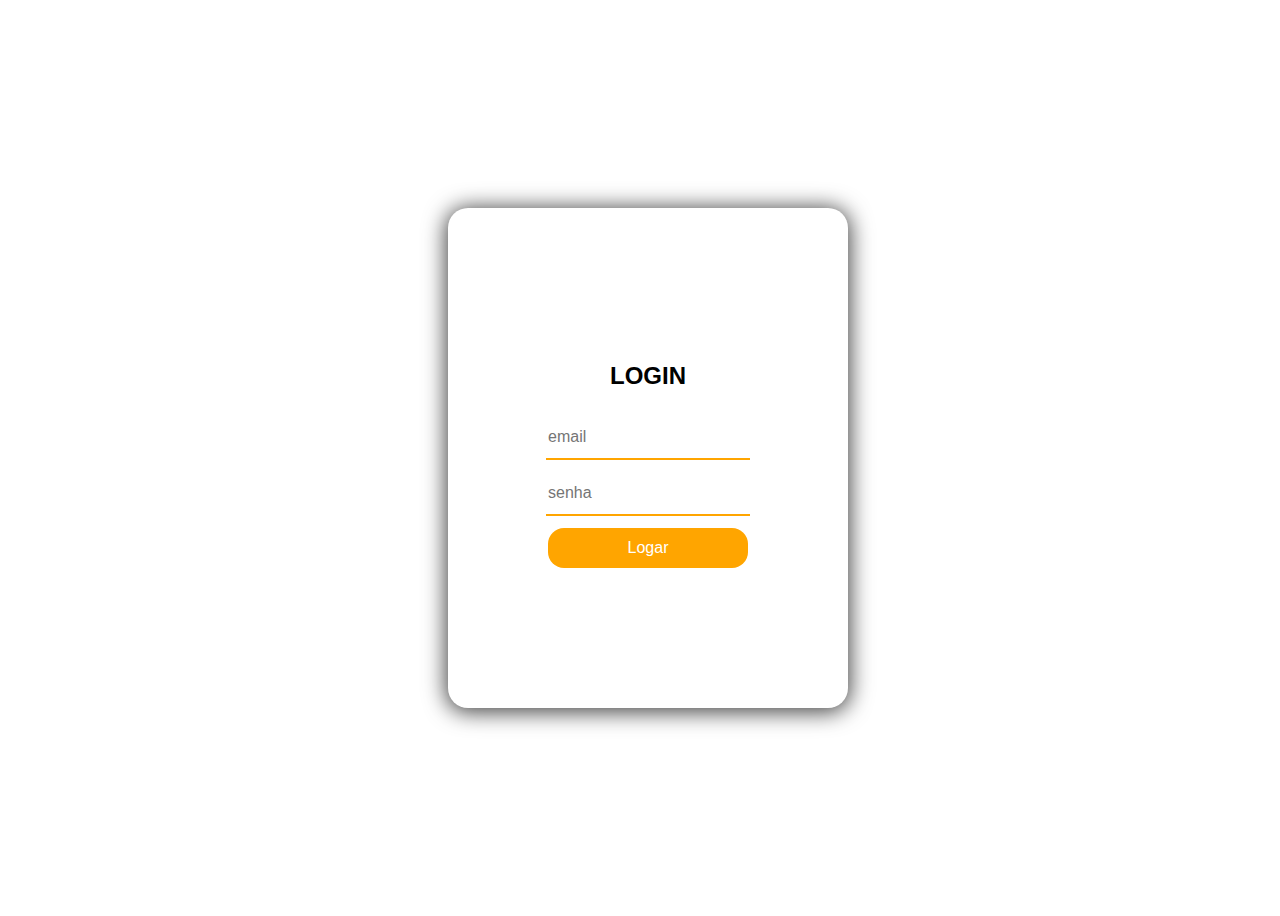
<file: index.html>
<!DOCTYPE html>
<html lang="pt-br">
<head>
    <meta charset="UTF-8">
    <meta name="viewport" content="width=device-width, initial-scale=1.0">
    <title>login</title>
    <link rel="stylesheet" href="css/styles.css">
</head>
<body>
    <div class="container">
        <div class="box">
            
            <form action="inicial.html" method="">
                <div class="form-list">
                    <h2>LOGIN</h2>
                    <input class="form-item" type="text" name="" id="" placeholder="email">
                    
                    <input class="form-item" type="password" name="" id="" placeholder="senha">

                    <input class="form-item" type="submit" value="Logar">

                </div>
            </form>
        </div>
    </div>
</body>
</html>
</file>
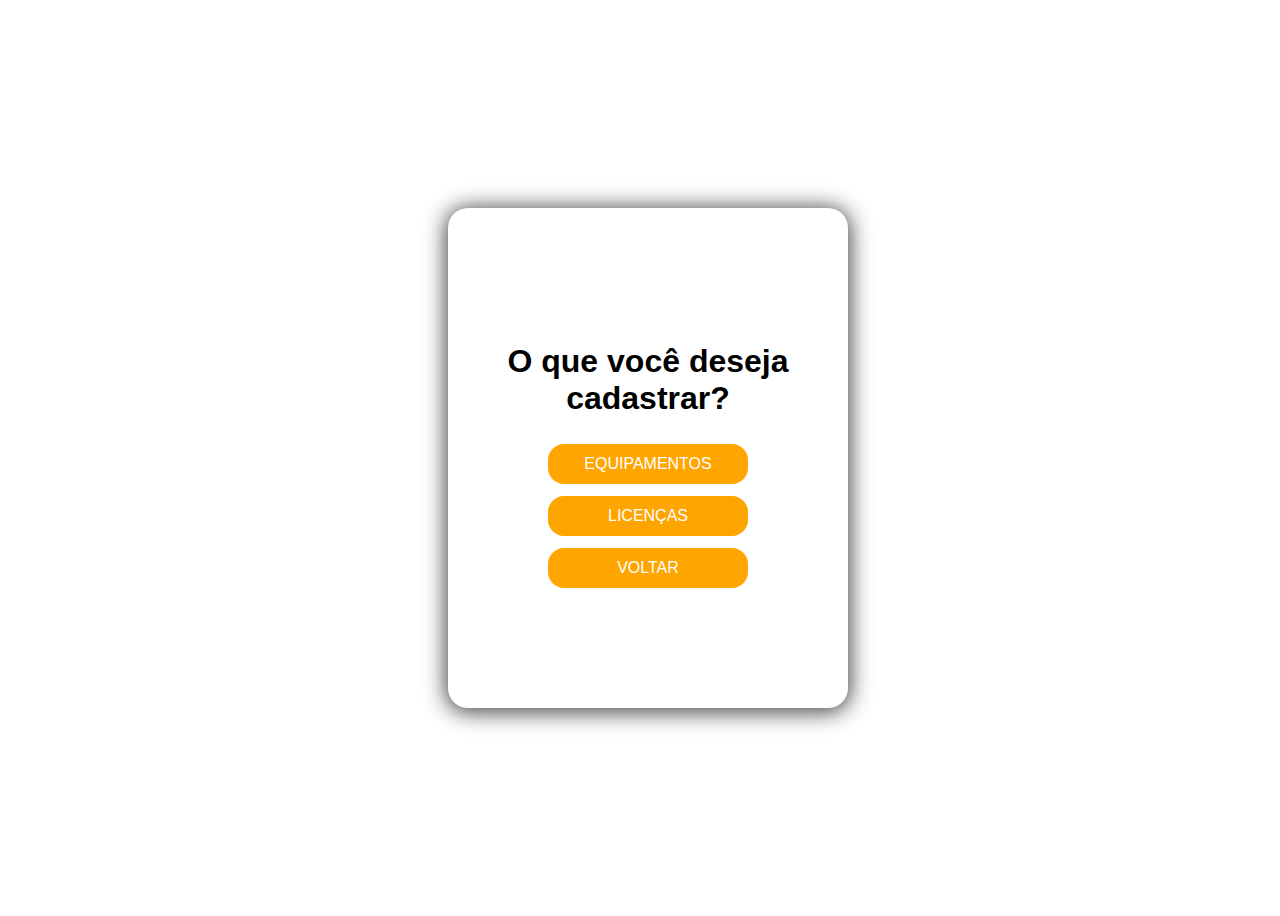
<file: cadastros.html>
<!DOCTYPE html>
<html lang="pt-br">
<head>
    <meta charset="UTF-8">
    <meta name="viewport" content="width=device-width, initial-scale=1.0">
    <title>Cadastros</title>
    <link rel="stylesheet" href="css/styles.css">
</head>
<body>
    <div class="container">
        <div class="box">
            
            <div class="cadastro">
                <div class="form-list">
                    <H1> O que você deseja cadastrar? </H1>

                    <!-- passa a variavel por paramentro -->
                    <a href="form-cad.html?choice=1"> <input class="form-item" type="submit" value="EQUIPAMENTOS" id=""></a>
                    
                    <a href="form-cad.html?choice=2">  <input class="form-item" type="submit" value="LICENÇAS"> </a>

                   <a href="inicial.html"> <input class="form-item" type="submit" value="VOLTAR"> </a>

                </div>
            </div>
        </div>
    </div>
</body>
</html>
</file>
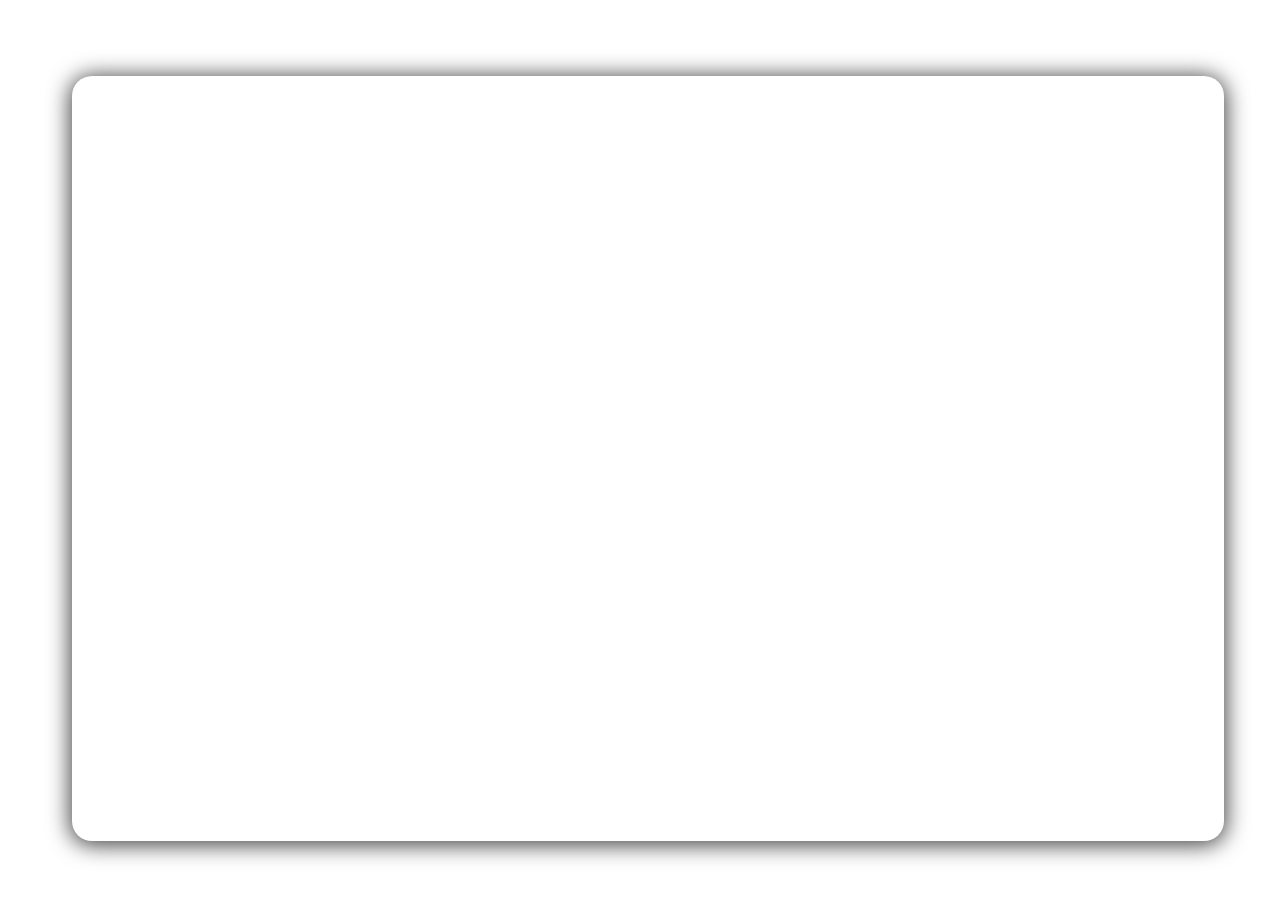
<file: form-cad.html>
<!DOCTYPE html>
<html lang="pt-br">
<head>
    <meta charset="UTF-8">
    <meta name="viewport" content="width=device-width, initial-scale=1.0">
    <title></title>
    <link rel="stylesheet" href="css/styles.css">
</head>
<body>
    <div class="container">
        <div class="box-form">
            <div id="resultado">
                
                
            </div>
        </div>
    </div>
    <script src="js/script.js"></script>
</body>
</html>
</file>
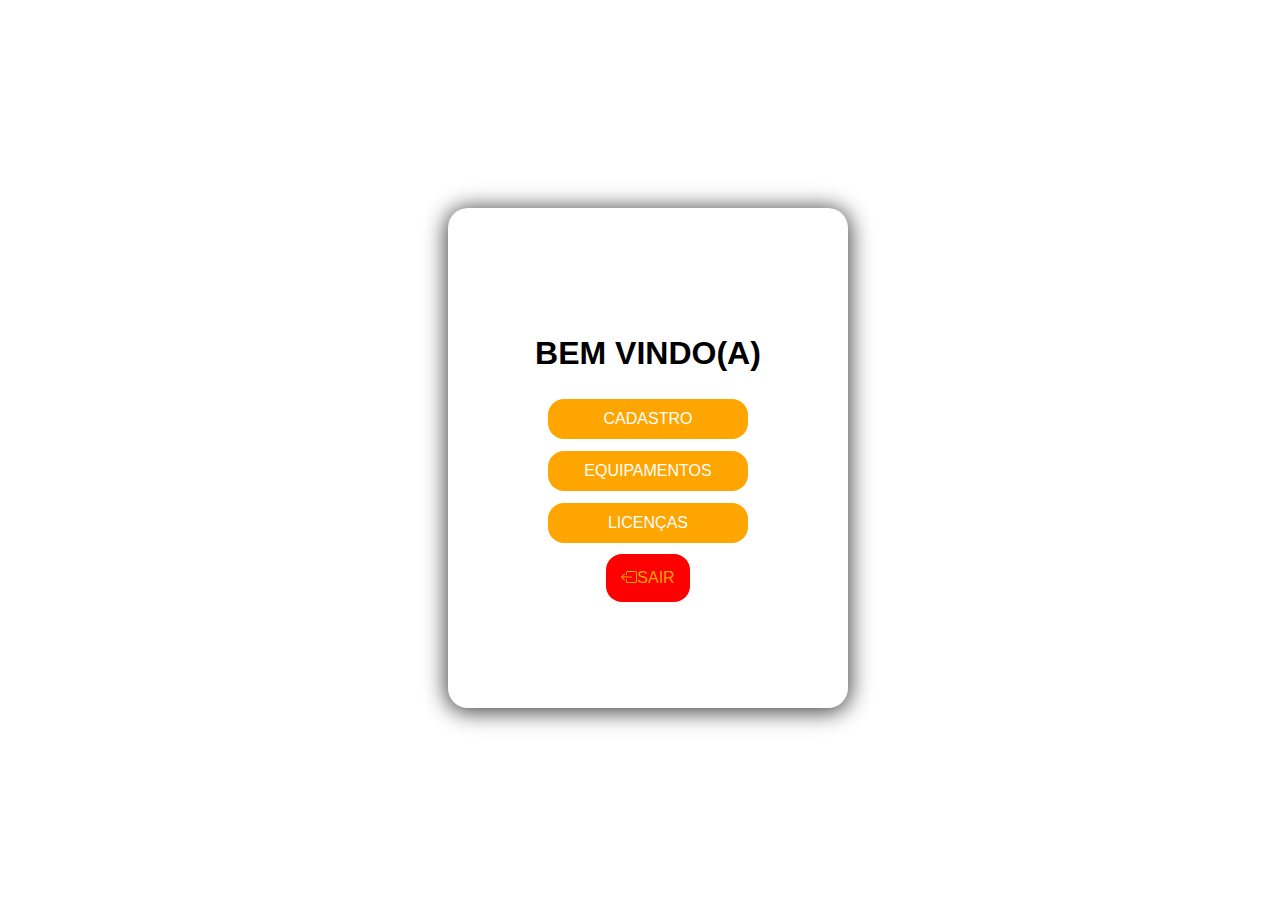
<file: inicial.html>
<!DOCTYPE html>
<html lang="pt-br">
<head>
    <meta charset="UTF-8">
    <meta name="viewport" content="width=device-width, initial-scale=1.0">
    <title>Inicio</title>
    <link rel="stylesheet" href="css/styles.css">
</head>
<body>   
    <div class="container">
        <div class="box">

            <div class="home">
                <div class="form-list">
                        <H1> BEM VINDO(A) </H1>
                        
                        <a href="cadastros.html"><input class="form-item" type="submit" value="CADASTRO" id="cadastro"></a> 

                        <a href="listas.html?choice=3"><input class="form-item" type="submit" value="EQUIPAMENTOS" id="equipamento"></a>

                        <a href="listas.html?choice=4"><input  class="form-item" type="submit" value="LICENÇAS" id="servico"></a>

                        <a href="index.html"><button class="form-item-danger"> <svg xmlns="http://www.w3.org/2000/svg" width="16" height="16" fill="currentColor" class="bi bi-box-arrow-left" viewBox="0 0 16 16">
                            <path fill-rule="evenodd" d="M6 12.5a.5.5 0 0 0 .5.5h8a.5.5 0 0 0 .5-.5v-9a.5.5 0 0 0-.5-.5h-8a.5.5 0 0 0-.5.5v2a.5.5 0 0 1-1 0v-2A1.5 1.5 0 0 1 6.5 2h8A1.5 1.5 0 0 1 16 3.5v9a1.5 1.5 0 0 1-1.5 1.5h-8A1.5 1.5 0 0 1 5 12.5v-2a.5.5 0 0 1 1 0z"/>
                            <path fill-rule="evenodd" d="M.146 8.354a.5.5 0 0 1 0-.708l3-3a.5.5 0 1 1 .708.708L1.707 7.5H10.5a.5.5 0 0 1 0 1H1.707l2.147 2.146a.5.5 0 0 1-.708.708z"/>
                          </svg> SAIR </button></a>
                       
                </div>
            </div>





        </div>
        
    </div>

</body>
</html>
</file>
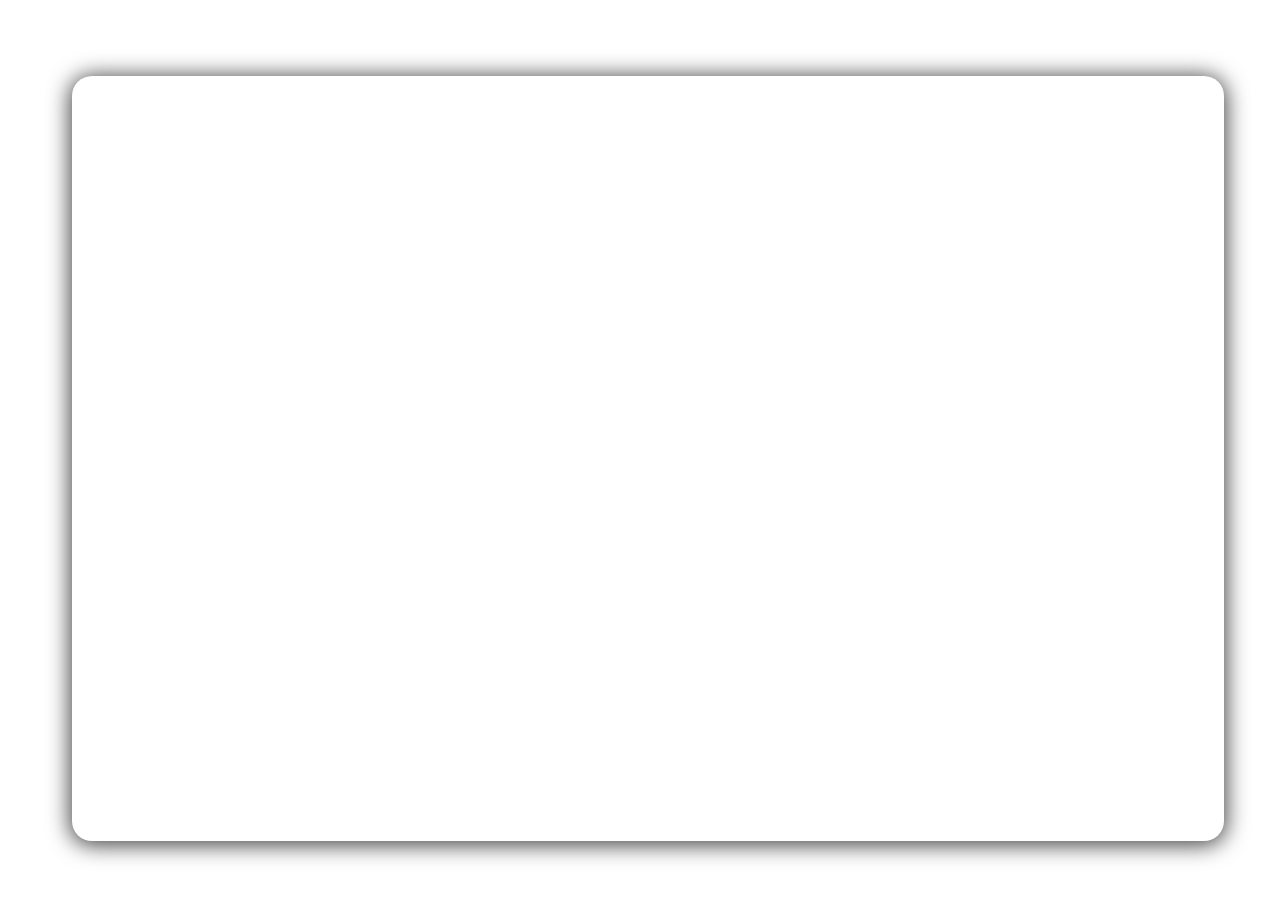
<file: listas.html>
<!DOCTYPE html>
<html lang="pt-br">
<head>
    <meta charset="UTF-8">
    <meta name="viewport" content="width=device-width, initial-scale=1.0">
    <title>Listas</title>
    <link rel="stylesheet" href="css/styles.css">
</head>
<body>
   <div class="container">
    <div class="box-form">
        <div id="resultado">

            
                    
        </div>
    </div>
   </div>
   <script src="js/script.js"></script>
</body>
</html>
</file>
<file: css/styles.css>
body{
    font-family: 'Franklin Gothic Medium', 'Arial Narrow', Arial, sans-serif;
}

h1{
    text-align: center;
}
.container {
    width: 100vw;
    height: 100vh;
    display: flex;
    flex-direction: row;
    justify-content: center;
    align-items: center;
}
.box {
    display: flex;
    height: 500px;
    width: 400px;
    box-shadow: 0px 2px 22px 2px rgba(0, 0, 0, 0.75);
    display: flex;
    flex-direction: row;
    justify-content: center;
    align-items: center;
    border-radius: 20px;
}

.box-form {
    height: 85%;
    width: 90%;
    box-shadow: 0px 2px 22px 2px rgba(0, 0, 0, 0.75);
    border-radius: 20px;
}
.box-lt{
    border: 2px solid rgb(139, 93, 8);
    margin: 5px;
    border-radius: 15px;
}
.form-list {
    display: flex;
    flex-direction: column;
    align-items: center;
    justify-content: center; 
}
.form-list-row{
    margin: 6px;
    display: flex;
    flex-direction: row;
    align-items: center;
    justify-content: left; 
}
.form-list-column{
    margin: 20px;
    display: flex;
    flex-direction: column;
    justify-content: left; 
}
.form-item {
    transition: 0.3s;
    margin: 6px;
    font-size: 16px;
    width: 200px;
    height: 40px;
    border: none;
    border-bottom: 2px solid orange;
}
.form-item-jr {
    transition: 0.3s;
    margin: 6px;
    font-size: 16px;
    width: 70px;
    height: 40px;
    border: none;
    border-bottom: 2px solid orange;
}
.form-item-bd {
    padding: 5px;
    transition: 0.3s;
    margin: 6px;
    font-size: 16px;
    width: 199px;
    height: 20px;
    border: 2px solid orange;
    border-radius: 15px;
}
.form-item-bd-lg {
  
    padding: 5px;
    transition: 0.3s;
    margin: 6px;
    font-size: 16px;
    width: 550px;
    height: 20px;
    border: 2px solid orange;
    border-radius: 15px;
}

input:focus{
    transition: 0.3s;
    outline: none;
    border-bottom: 6px solid orange;
   
}

input[type=submit]{
    border: none;   
    border-radius: 16px;
    background-color: orange;
    color: white;
    cursor: pointer;

}
.form-item-danger{
    margin-top: 5px;
    padding: 15px;
    border: none;   
    border-radius: 16px;
    background-color: red;
    color: orange;
    cursor: pointer;
    font-size: 16px;
    cursor: pointer;
}
.form-item-danger:hover{
    margin-top: 5px;
    padding: 15px;
    border: none;   
    border-radius: 16px;
    background-color: black;
    cursor: pointer;
    font-size: 16px;
    color: red;
}

svg{
    float: left;
}

input[type=submit]:hover{
background-color: rgb(29, 28, 28);
color: orange;
}
hr{
    width: 100%;
    border: 2px solid orange;
    border-radius: 15px;
}

.left-name{
    margin: 15px;
}
.row{
    display: flex;
    justify-content: left;
}

.right{
    display: flex;
    justify-content: right;
}
.left{
    display: flex;
    justify-content: left;
    float: left;
    margin: 10px;
}
.foto{
    border: 2px solid red;
    position: absolute;
    height: 400px;
    width: 300px;
    margin-right: 30px;
}

.file-input-container {
    position: relative;
    display: inline-block;
    overflow: hidden;
    margin-left: 6px;
    border-radius: 15px;
}

.file-input-container input[type="file"] {
    position: absolute;
    top: 0;
    right
</file>
